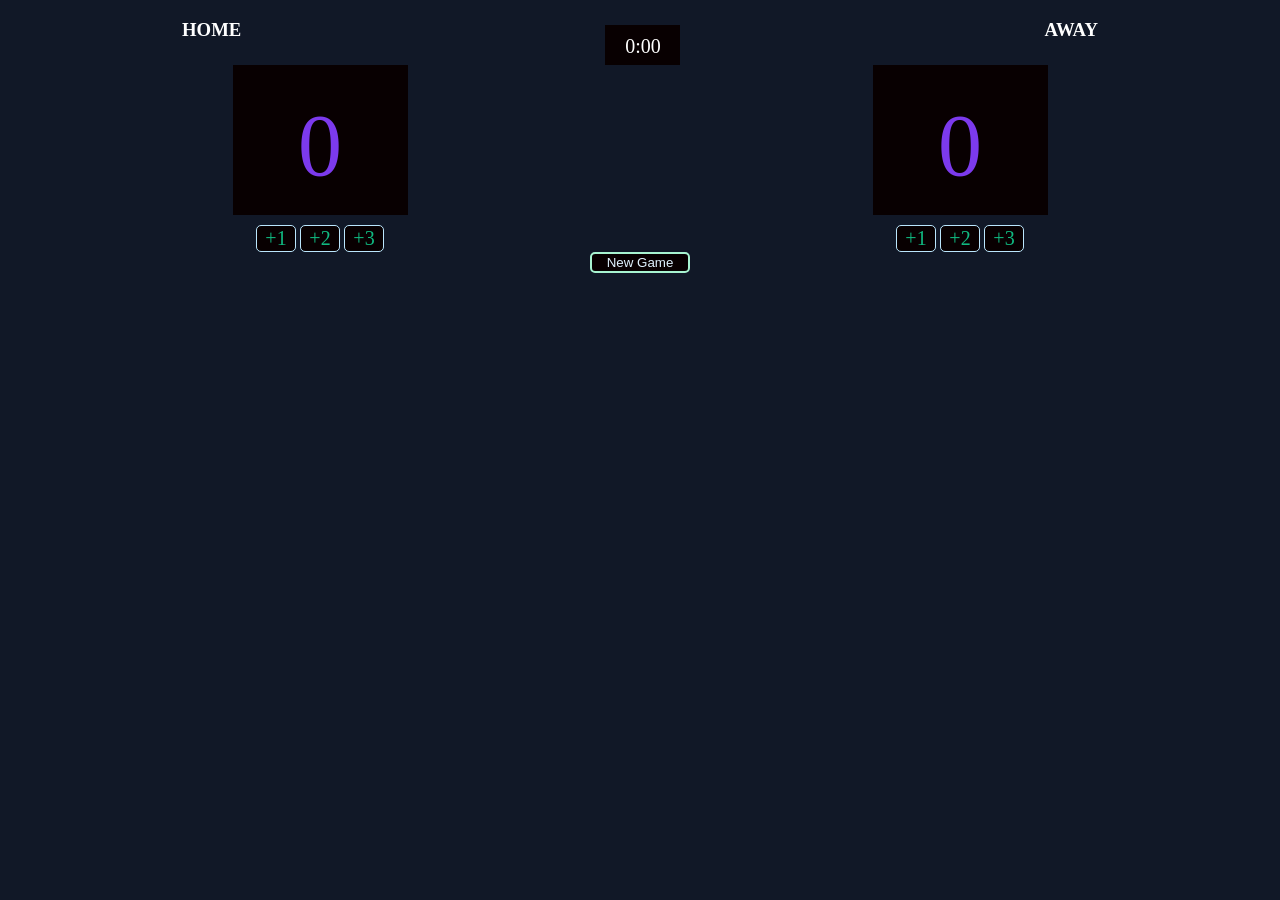
<file: index.html>
<link href="https://fonts.cdnfonts.com/css/cursed-timer-ulil" rel="stylesheet">

<html>
    <head>
        <link rel="stylesheet" href="index.css">
    </head>
    <body>
        <div class="container">
            <div>
                <h3 id="home-title">HOME</h3>
            </div>
            <div id="timer"><span id="minutes">0</span>:<span id="deca-seconds">0</span><span id="uni-seconds">0</span></div>
            <div>
                <h3 id="away-title">AWAY</h3>
            </div>
        </div>
        <div class="container">
            <div class="score-window">
                <h2 class="score" id="home-score">0</h2>
            </div>
            <div class="score-window">
                <h2 class="score" id="away-score">0</h2>
            </div>
        </div>
        <div class="container">
            <div class="button-zone">
                <button class="score-button" onclick="add('home', 1)">+1</button>
                <button class="score-button" onclick="add('home', 2)">+2</button>
                <button class="score-button" onclick="add('home', 3)">+3</button>
            </div>
            <div class="button-zone">
                <button class="score-button" onclick="add('away', 1)">+1</button>
                <button class="score-button" onclick="add('away', 2)">+2</button>
                <button class="score-button" onclick="add('away', 3)">+3</button>
            </div>
        </div>
        <div class="container">
            <button id="new-game" onclick="newGame()">New Game</button>
        </div>
        <script src="index.js"></script>
    </body>
</html>
</file>
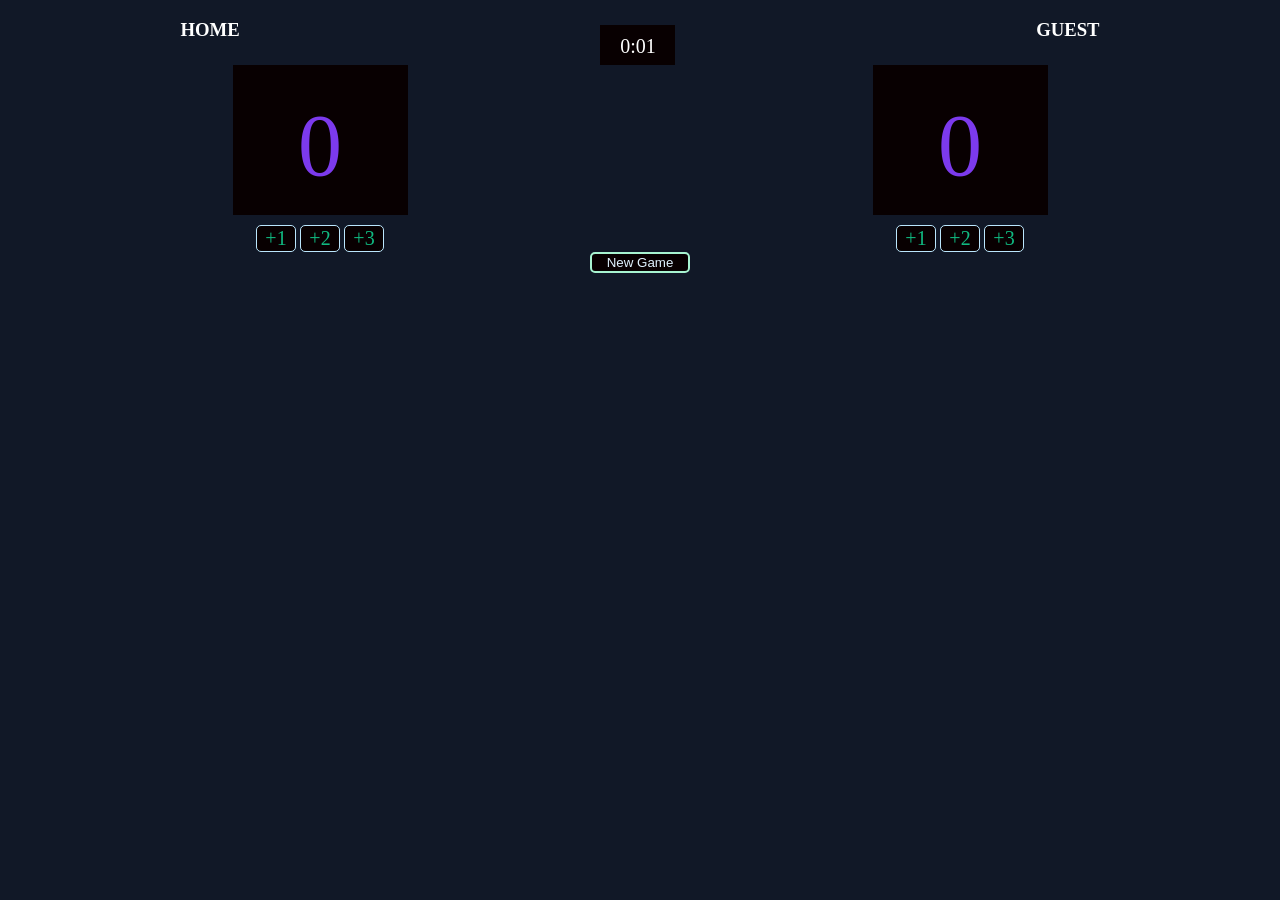
<file: Scrim-s04k019/index.html>
<link href="https://fonts.cdnfonts.com/css/cursed-timer-ulil" rel="stylesheet">

<html>
    <head>
        <link rel="stylesheet" href="index.css">
    </head>
    <body>
        <div class="container">
            <div>
                <h3 id="home-title">HOME</h3>
            </div>
            <div id="timer"><span id="minutes">0</span>:<span id="deca-seconds">0</span><span id="uni-seconds">0</span></div>
            <div>
                <h3 id="guest-title">GUEST</h3>
            </div>
        </div>
        <div class="container">
            <div class="score-window">
                <h2 class="score" id="home-score">0</h2>
            </div>
            <div class="score-window">
                <h2 class="score" id="guest-score">0</h2>
            </div>
        </div>
        <div class="container">
            <div class="button-zone">
                <button class="score-button" onclick="add('home', 1)">+1</button>
                <button class="score-button" onclick="add('home', 2)">+2</button>
                <button class="score-button" onclick="add('home', 3)">+3</button>
            </div>
            <div class="button-zone">
                <button class="score-button" onclick="add('guest', 1)">+1</button>
                <button class="score-button" onclick="add('guest', 2)">+2</button>
                <button class="score-button" onclick="add('guest', 3)">+3</button>
            </div>
        </div>
        <div class="container">
            <button id="new-game" onclick="newGame()">New Game</button>
        </div>
        <script src="index.js"></script>
    </body>
</html>
</file>
<file: index.css>
body {
    margin: 0;
    background: #111827;
}

.container {
    display: flex;
    justify-content: space-around;
    color: #ffffff;
}

#timer {
    background-color: #080001;
    width: 75px;
    height: 30px;
    margin-top: 25px;
    font-family: Cursed Timer ULiL;
    font-size: 1.25rem;
    font-weight: 400;
    text-align: center;
    padding-top: 10px;
}

.score-window {
    background: #080001;
    width: 175px;
    height: 150px;
}

.score {
    font-family: Cursed Timer ULiL;
    font-size: 5.5rem;
    font-weight: 400;
    text-align: center;
    color: #7C3AED;
    margin-top: 30px;
}

.button-zone {
    margin-top: 10px;
}

.score-button {
    font-family: Cursed Timer ULiL;
    font-size: 1.25rem;
    font-weight: 400;
    background: #080001;
    color: #10B981;
    width: 40px;
    border-style: solid;
    border-width: 1px;
    border-color: #BAE6FD;
    border-radius: 5px;
}

#new-game {
    background: #080001;
    color: #E0F2FE;
    width: 100px;
    border-style: double;
    border-color: #A7F3D0;
    border-radius: 5px;
}
</file>
<file: Scrim-s04k019/index.css>
body {
    margin: 0;
    background: #111827;
}

.container {
    display: flex;
    justify-content: space-around;
    color: #ffffff;
}

#timer {
    background-color: #080001;
    width: 75px;
    height: 30px;
    margin-top: 25px;
    font-family: Cursed Timer ULiL;
    font-size: 1.25rem;
    font-weight: 400;
    text-align: center;
    padding-top: 10px;
}

.score-window {
    background: #080001;
    width: 175px;
    height: 150px;
}

.score {
    font-family: Cursed Timer ULiL;
    font-size: 5.5rem;
    font-weight: 400;
    text-align: center;
    color: #7C3AED;
    margin-top: 30px;
}

.button-zone {
    margin-top: 10px;
}

.score-button {
    font-family: Cursed Timer ULiL;
    font-size: 1.25rem;
    font-weight: 400;
    background: #080001;
    color: #10B981;
    width: 40px;
    border-style: solid;
    border-width: 1px;
    border-color: #BAE6FD;
    border-radius: 5px;
}

#new-game {
    background: #080001;
    color: #E0F2FE;
    width: 100px;
    border-style: double;
    border-color: #A7F3D0;
    border-radius: 5px;
}
</file>
